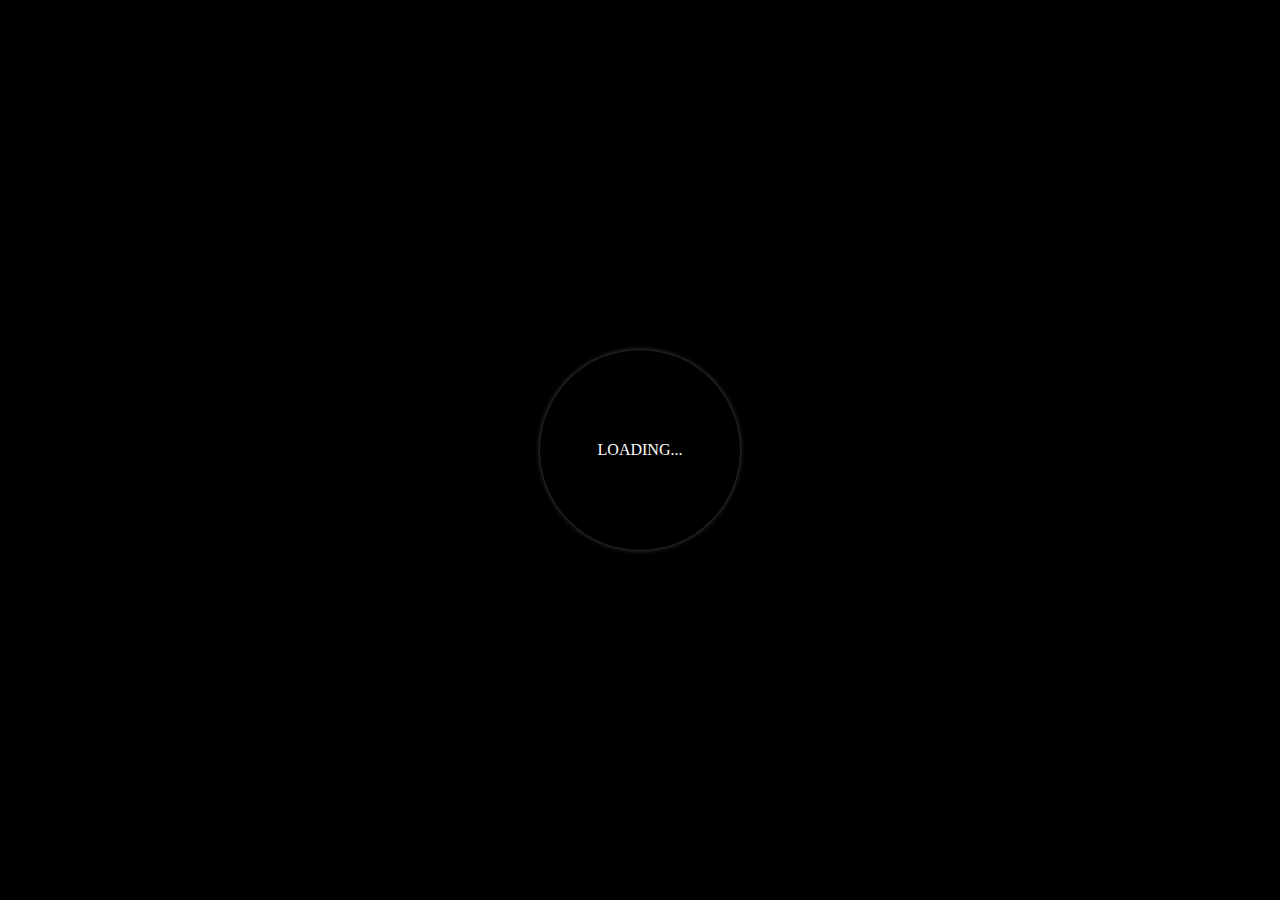
<file: index.html>
<!DOCTYPE html>
<html lang="en">
<head>
    <meta charset="UTF-8">
    <meta http-equiv="X-UA-Compatible" content="IE=edge">
    <meta name="viewport" content="width=device-width, initial-scale=1.0">
    <link rel="stylesheet" href="CSS/loader.css">
    <title>Loader</title>
</head>
<body>
    <div class="main">
    <div class="loader"></div>
        <span>Loading...</span>
    
</div>
</body>
</html>
</file>
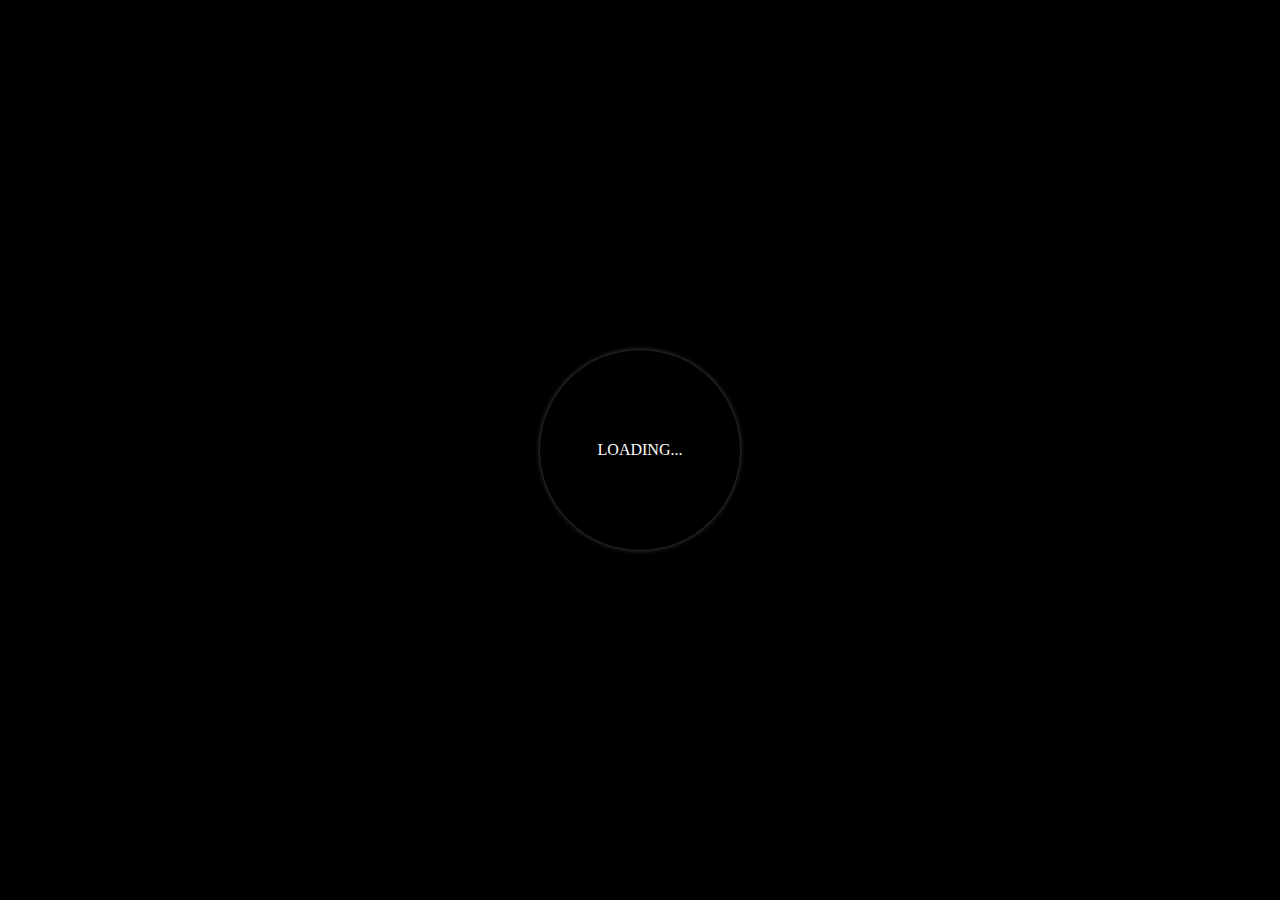
<file: loader.html>
<!DOCTYPE html>
<html lang="en">
<head>
    <meta charset="UTF-8">
    <meta http-equiv="X-UA-Compatible" content="IE=edge">
    <meta name="viewport" content="width=device-width, initial-scale=1.0">
    <link rel="stylesheet" href="/CSS/loader.css">
    <title>Loader</title>
</head>
<body>
    <div class="main">
    <div class="loader"></div>
        <span>Loading...</span>
    
</div>
</body>
</html>
</file>
<file: CSS/loader.css>
body{
    margin: 0;
    padding: 0;
    background-color: #000; 
    
}
.main{
    display: flex;
    text-align: center;
    justify-content: center;
    align-items: center;
    min-height: 100vh;
}
.loader{
    position: absolute;
    width: 200px;
    height: 200px;
   border-radius: 50%;
    /* color: white;
    border: 15px solid rgb(212, 75, 75);
    border-top: 15px solid rgba(81, 112, 216, 0.904);
    border-radius: 50%; */
    animation: spin 1.5s linear infinite;
}
.loader:before{
    position: absolute;
    content: '';
    left: 0;
    top: 0;
    height: 100%;
    width: 100%;
    box-shadow: 0 0 5px rgba(255,255,255,.3);
    border-radius: 50%;

}
span{
    color: white;
    text-transform: uppercase;
    animation: text 3s ease-in-out infinite;
}
@keyframes  text{
    50%{color: #000;}
    
}
@keyframes spin {
    0% { 
    transform: rotate(0deg); 
    box-shadow: 1px 5px 2px rgba(255, 166, 0, 0.733);}

50% { 
    transform: rotate(180deg); 
    box-shadow: 1px 5px 2px rgba(9, 255, 0, 0.733);}

0% { 
    transform: rotate(360deg); 
    box-shadow: 1px 5px 2px rgba(0, 119, 255, 0.733);}
}
</file>
